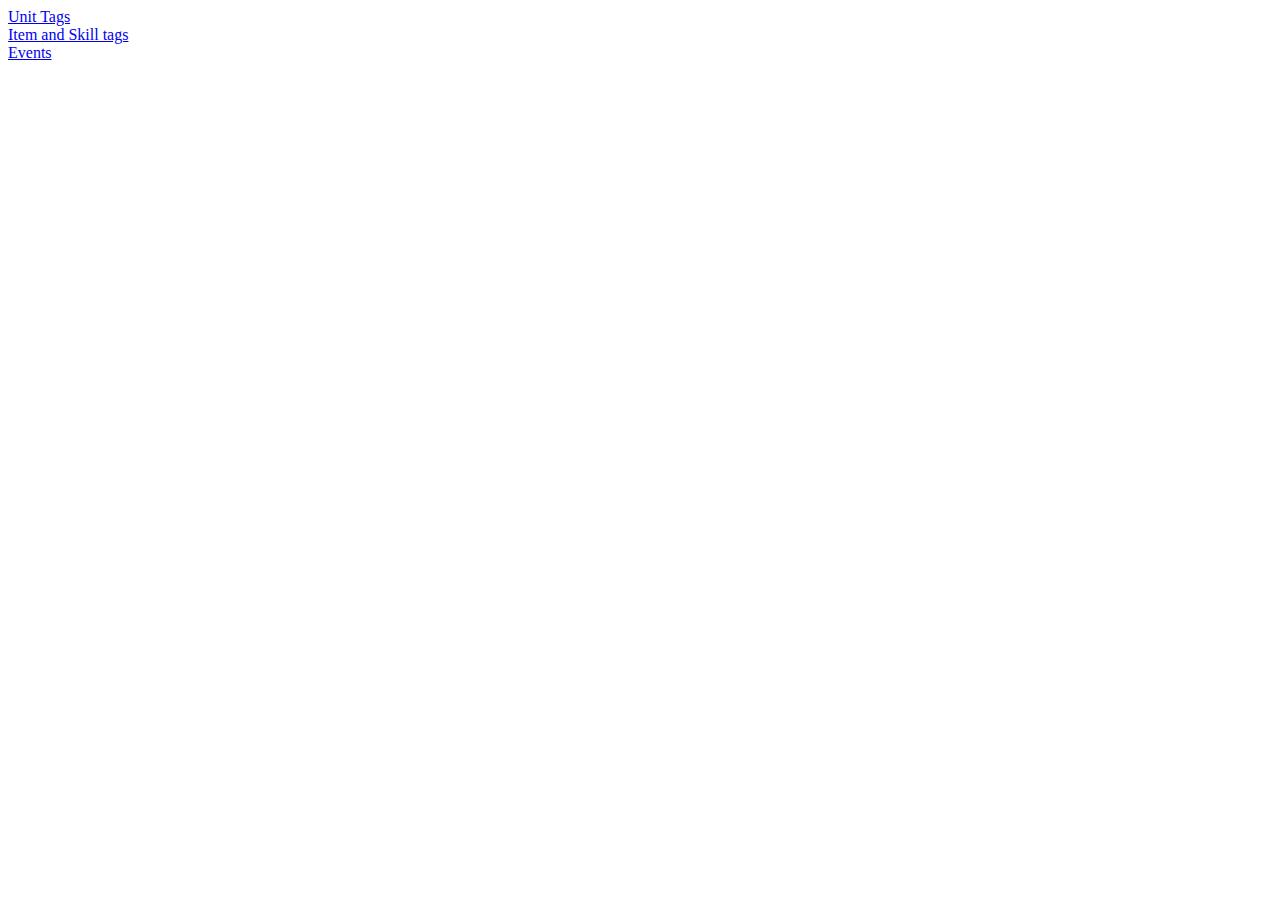
<file: index.html>
<?xml version="1.0" encoding="UTF-8" ?>
<html xmlns="http://www.w3.org/1999/xhtml" xml:lang="en" lang="en">
	<head>
		<meta http-equiv="Content-Type" content="text/html; charset=utf-8"/>
	</head>
	<body>
		<a href="units.html" >Unit Tags</a>
		</br>
		<a href="skills.html" >Item and Skill tags</a>
		</br>
		<a href="events.html" >Events</a>
	</body>
</html>
</file>
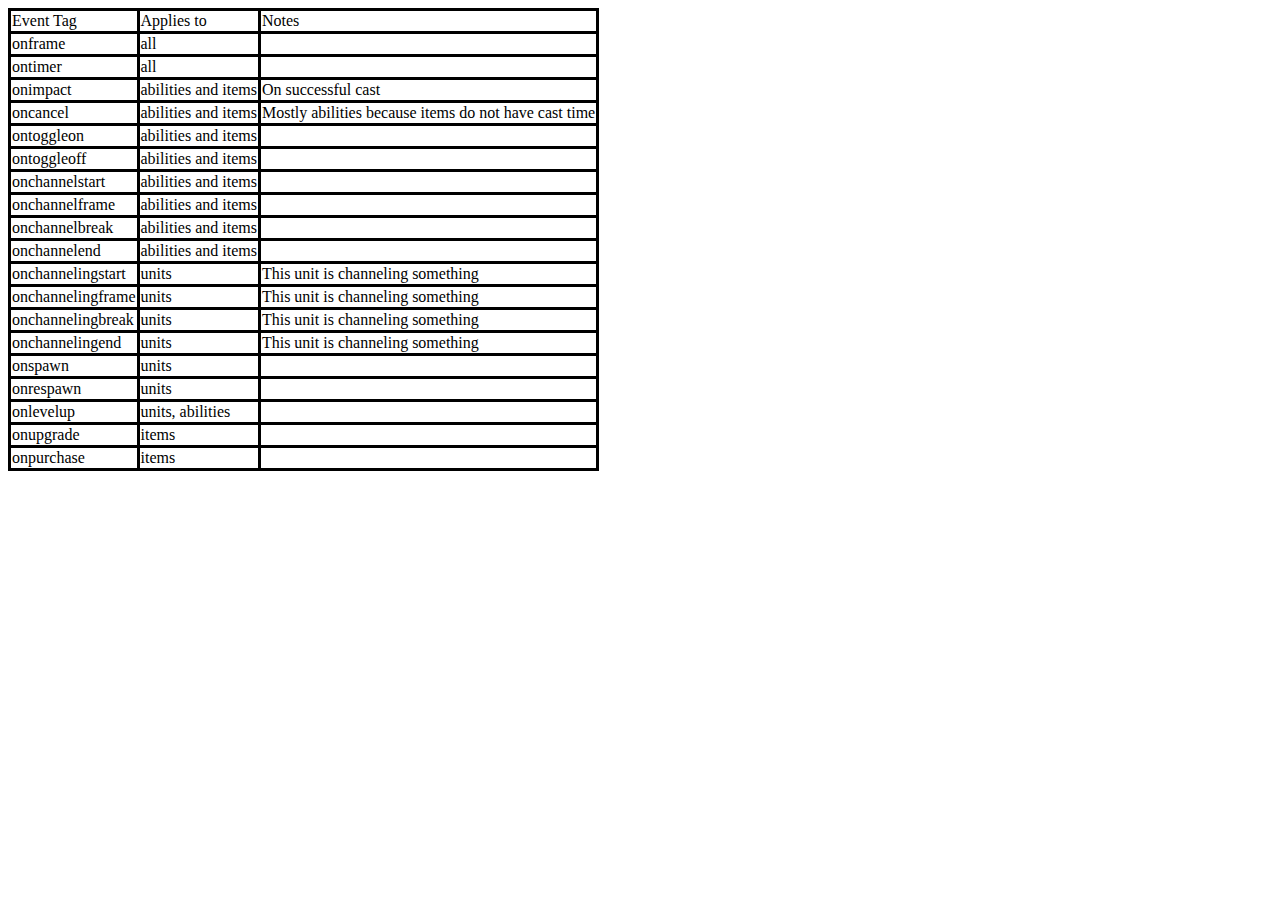
<file: events.html>
<?xml version="1.0" encoding="UTF-8" ?>
<html xmlns="http://www.w3.org/1999/xhtml" xml:lang="en" lang="en">
	<head>
		<meta http-equiv="Content-Type" content="text/html; charset=utf-8"/>
		<link rel="stylesheet" href="styles.css">
	</head>
	<body>
		<p>
			<table>
				<tr><td>Event Tag</td><td>Applies to</td><td>Notes</td></tr>
				<tr><td>onframe</td><td>all</td><td></td></tr>
				<tr><td>ontimer</td><td>all</td><td></td></tr>
				<tr><td>onimpact</td><td>abilities and items</td><td>On successful cast</td></tr>
				<tr><td>oncancel</td><td>abilities and items</td><td>Mostly abilities because items do not have cast time</td></tr>
				<tr><td>ontoggleon</td><td>abilities and items</td><td></td></tr>
				<tr><td>ontoggleoff</td><td>abilities and items</td><td></td></tr>
				
				
				<tr><td>onchannelstart</td><td>abilities and items</td><td></td></tr>
				<tr><td>onchannelframe</td><td>abilities and items</td><td></td></tr>
				<tr><td>onchannelbreak</td><td>abilities and items</td><td></td></tr>
				<tr><td>onchannelend</td><td>abilities and items</td><td></td></tr>
				
				<tr><td>onchannelingstart</td><td>units</td><td>This unit is channeling something</td></tr>
				<tr><td>onchannelingframe</td><td>units</td><td>This unit is channeling something</td></tr>
				<tr><td>onchannelingbreak</td><td>units</td><td>This unit is channeling something</td></tr>
				<tr><td>onchannelingend</td><td>units</td><td>This unit is channeling something</td></tr>
				
				<tr><td>onspawn</td><td>units</td><td></td></tr>
				<tr><td>onrespawn</td><td>units</td><td></td></tr>
				<tr><td>onlevelup</td><td>units, abilities</td><td></td></tr>
				<tr><td>onupgrade</td><td>items</td><td></td></tr>
				
				<tr><td>onpurchase</td><td>items</td><td></td></tr>
			</table>
		</p>
	</body>
</html>
</file>
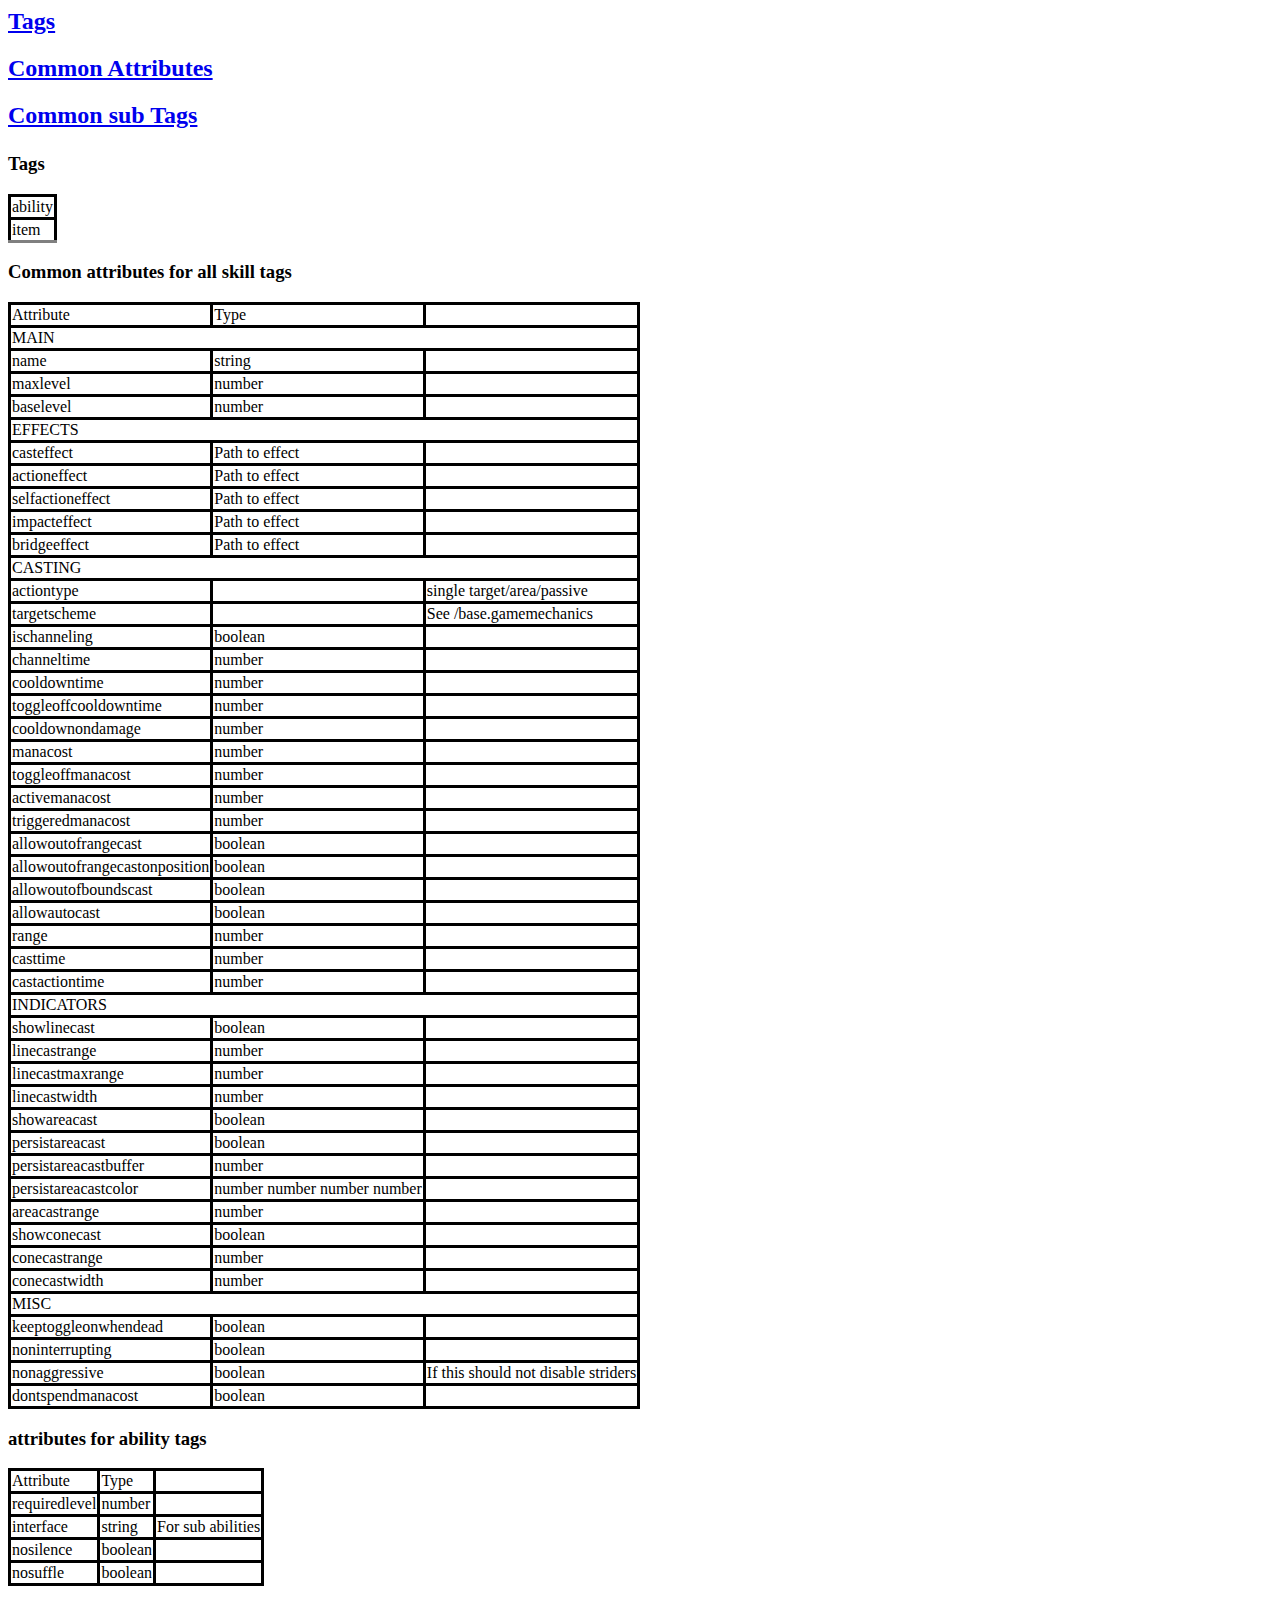
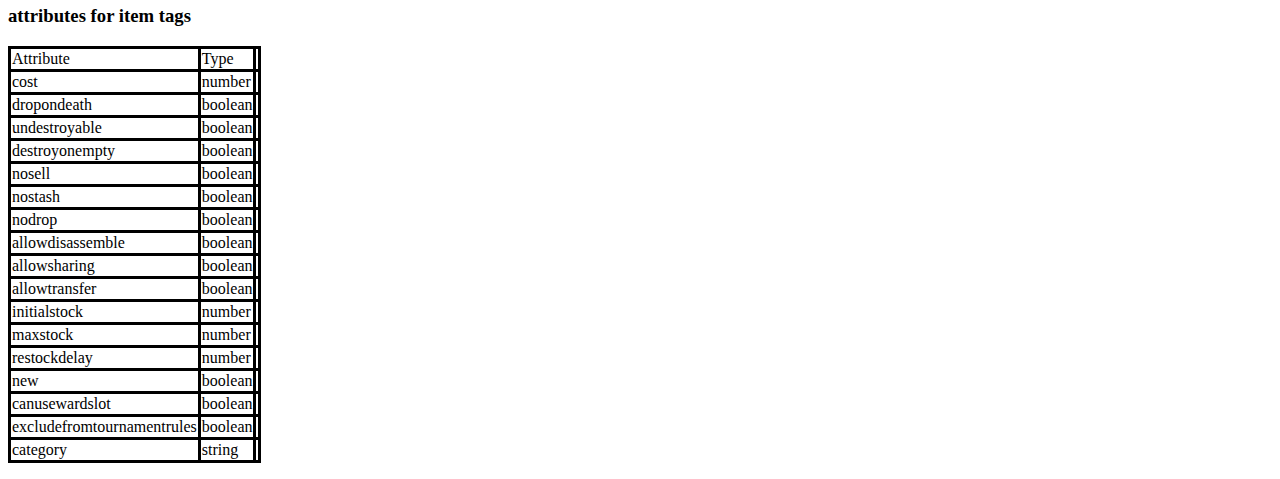
<file: skills.html>
<?xml version="1.0" encoding="UTF-8" ?>
<html xmlns="http://www.w3.org/1999/xhtml" xml:lang="en" lang="en">
	<head>
		<meta http-equiv="Content-Type" content="text/html; charset=utf-8"/>
		<link rel="stylesheet" href="styles.css">
	</head>
	<body>
		<h2><a href="#tags">Tags</a><h2>
		<h2><a href="#commonattributes">Common Attributes</a><h2>
		<h2><a href="#commonsubtags">Common sub Tags</a><h2>
		<p id="tags">
			<h3>Tags</h3>
			<table>
				<tr><td>ability</td><tr>
				<tr><td>item</td><tr>
			</table>
		</p>

		<p id="commonattributes">
			<h3>Common attributes for all skill tags</h3>
			<table>
				<tr><td>Attribute</td><td>Type</td><td></td></tr>

				<tr><td colspan="3">MAIN</td></tr>
				<tr><td class="attribute">Name</td><td>string</td><td></td></tr>
				<tr><td class="attribute">MaxLevel</td><td>number</td><td></td></tr>
				<tr><td class="attribute">BaseLevel</td><td>number</td><td></td></tr>

				<tr><td colspan="3">EFFECTS</td></tr>
				<tr><td class="attribute">CastEffect</td><td>Path to effect</td><td></td></tr>
				<tr><td class="attribute">ActionEffect</td><td>Path to effect</td><td></td></tr>
				<tr><td class="attribute">SelfActionEffect</td><td>Path to effect</td><td></td></tr>
				<tr><td class="attribute">ImpactEffect</td><td>Path to effect</td><td></td></tr>
				<tr><td class="attribute">BridgeEffect</td><td>Path to effect</td><td></td></tr>

				<tr><td colspan="3">CASTING</td></tr>
				<tr><td class="attribute">ActionType</td><td></td><td>single target/area/passive</td></tr>
				<tr><td class="attribute">TargetScheme</td><td></td><td>See /base.gamemechanics</td></tr>
				<tr><td class="attribute">IsChanneling</td><td>boolean</td><td></td></tr>
				<tr><td class="attribute">ChannelTime</td><td>number</td><td></td></tr>
				<tr><td class="attribute">CooldownTime</td><td>number</td><td></td></tr>
				<tr><td class="attribute">ToggleOffCooldownTime</td><td>number</td><td></td></tr>
				<tr><td class="attribute">CooldownOnDamage</td><td>number</td><td></td></tr>

				<tr><td class="attribute">ManaCost</td><td>number</td><td></td></tr>
				<tr><td class="attribute">ToggleOffManaCost</td><td>number</td><td></td></tr>
				<tr><td class="attribute">ActiveManaCost</td><td>number</td><td></td></tr>
				<tr><td class="attribute">TriggeredManaCost</td><td>number</td><td></td></tr>

				<tr><td class="attribute">AllowOutOfRangeCast</td><td>boolean</td><td></td></tr>
				<tr><td class="attribute">AllowOutOfRangeCastOnPosition</td><td>boolean</td><td></td></tr>
				<tr><td class="attribute">AllowOutOfBoundsCast</td><td>boolean</td><td></td></tr>
				<tr><td class="attribute">AllowAutoCast</td><td>boolean</td><td></td></tr>

				<tr><td class="attribute">Range</td><td>number</td><td></td></tr>

				<tr><td class="attribute">CastTime</td><td>number</td><td></td></tr>
				<tr><td class="attribute">CastActionTime</td><td>number</td><td></td></tr>

				<tr><td colspan="3">INDICATORS</td></tr>
				<tr><td class="attribute">ShowLineCast</td><td>boolean</td><td></td></tr>
				<tr><td class="attribute">LineCastRange</td><td>number</td><td></td></tr>
				<tr><td class="attribute">LineCastMaxRange</td><td>number</td><td></td></tr>
				<tr><td class="attribute">LineCastWidth</td><td>number</td><td></td></tr>
				<tr><td class="attribute">ShowAreaCast</td><td>boolean</td><td></td></tr>
				<tr><td class="attribute">PersistAreaCast</td><td>boolean</td><td></td></tr>
				<tr><td class="attribute">PersistAreaCastBuffer</td><td>number</td><td></td></tr>
				<tr><td class="attribute">PersistAreaCastColor</td><td>number number number number</td><td></td></tr>
				<tr><td class="attribute">AreaCastRange</td><td>number</td><td></td></tr>
				<tr><td class="attribute">ShowConeCast</td><td>boolean</td><td></td></tr>
				<tr><td class="attribute">ConeCastRange</td><td>number</td><td></td></tr>
				<tr><td class="attribute">ConeCastWidth</td><td>number</td><td></td></tr>

				<tr><td colspan="3">MISC</td></tr>
				<tr><td class="attribute">KeepToggleOnWhenDead</td><td>boolean</td><td></td></tr>
				<tr><td class="attribute">NonInterrupting</td><td>boolean</td><td></td></tr>
				<tr><td class="attribute">NonAggressive</td><td>boolean</td><td>If this should not disable striders</td></tr>
				<tr><td class="attribute">DontSpendManaCost</td><td>boolean</td><td></td></tr>

			</table>
		</p>
		<p id="abilityattributes">
			<h3>attributes for ability tags</h3>
			<table>
				<tr><td>Attribute</td><td>Type</td><td></td></tr>
				<tr><td class="attribute">RequiredLevel</td><td>number</td><td></td></tr>
				<tr><td class="attribute">Interface</td><td>string</td><td>For sub abilities</td></tr>
				<tr><td class="attribute">NoSilence</td><td>boolean</td><td></td></tr>
				<tr><td class="attribute">NoSuffle</td><td>boolean</td><td></td></tr>
			</table>
		</p>
		<p id="itemattributes">
			<h3>attributes for item tags</h3>
			<table>
				<tr><td>Attribute</td><td>Type</td><td></td></tr>
				<tr><td class="attribute">Cost</td><td>number</td><td></td></tr>
				<tr><td class="attribute">DropOnDeath</td><td>boolean</td><td></td></tr>
				<tr><td class="attribute">Undestroyable</td><td>boolean</td><td></td></tr>
				<tr><td class="attribute">DestroyOnEmpty</td><td>boolean</td><td></td></tr>

				<tr><td class="attribute">NoSell</td><td>boolean</td><td></td></tr>
				<tr><td class="attribute">NoStash</td><td>boolean</td><td></td></tr>
				<tr><td class="attribute">NoDrop</td><td>boolean</td><td></td></tr>

				<tr><td class="attribute">AllowDisassemble</td><td>boolean</td><td></td></tr>
				<tr><td class="attribute">AllowSharing</td><td>boolean</td><td></td></tr>
				<tr><td class="attribute">AllowTransfer</td><td>boolean</td><td></td></tr>

				<tr><td class="attribute">InitialStock</td><td>number</td><td></td></tr>
				<tr><td class="attribute">MaxStock</td><td>number</td><td></td></tr>
				<tr><td class="attribute">RestockDelay</td><td>number</td><td></td></tr>

				<tr><td class="attribute">New</td><td>boolean</td><td></td></tr>
				<tr><td class="attribute">CanUseWardSlot</td><td>boolean</td><td></td></tr>
				<tr><td class="attribute">ExcludeFromTournamentRules</td><td>boolean</td><td></td></tr>
				<tr><td class="attribute">Category</td><td>string</td><td></td></tr>
			</table>
		</p>
	</body>
</html>
</file>
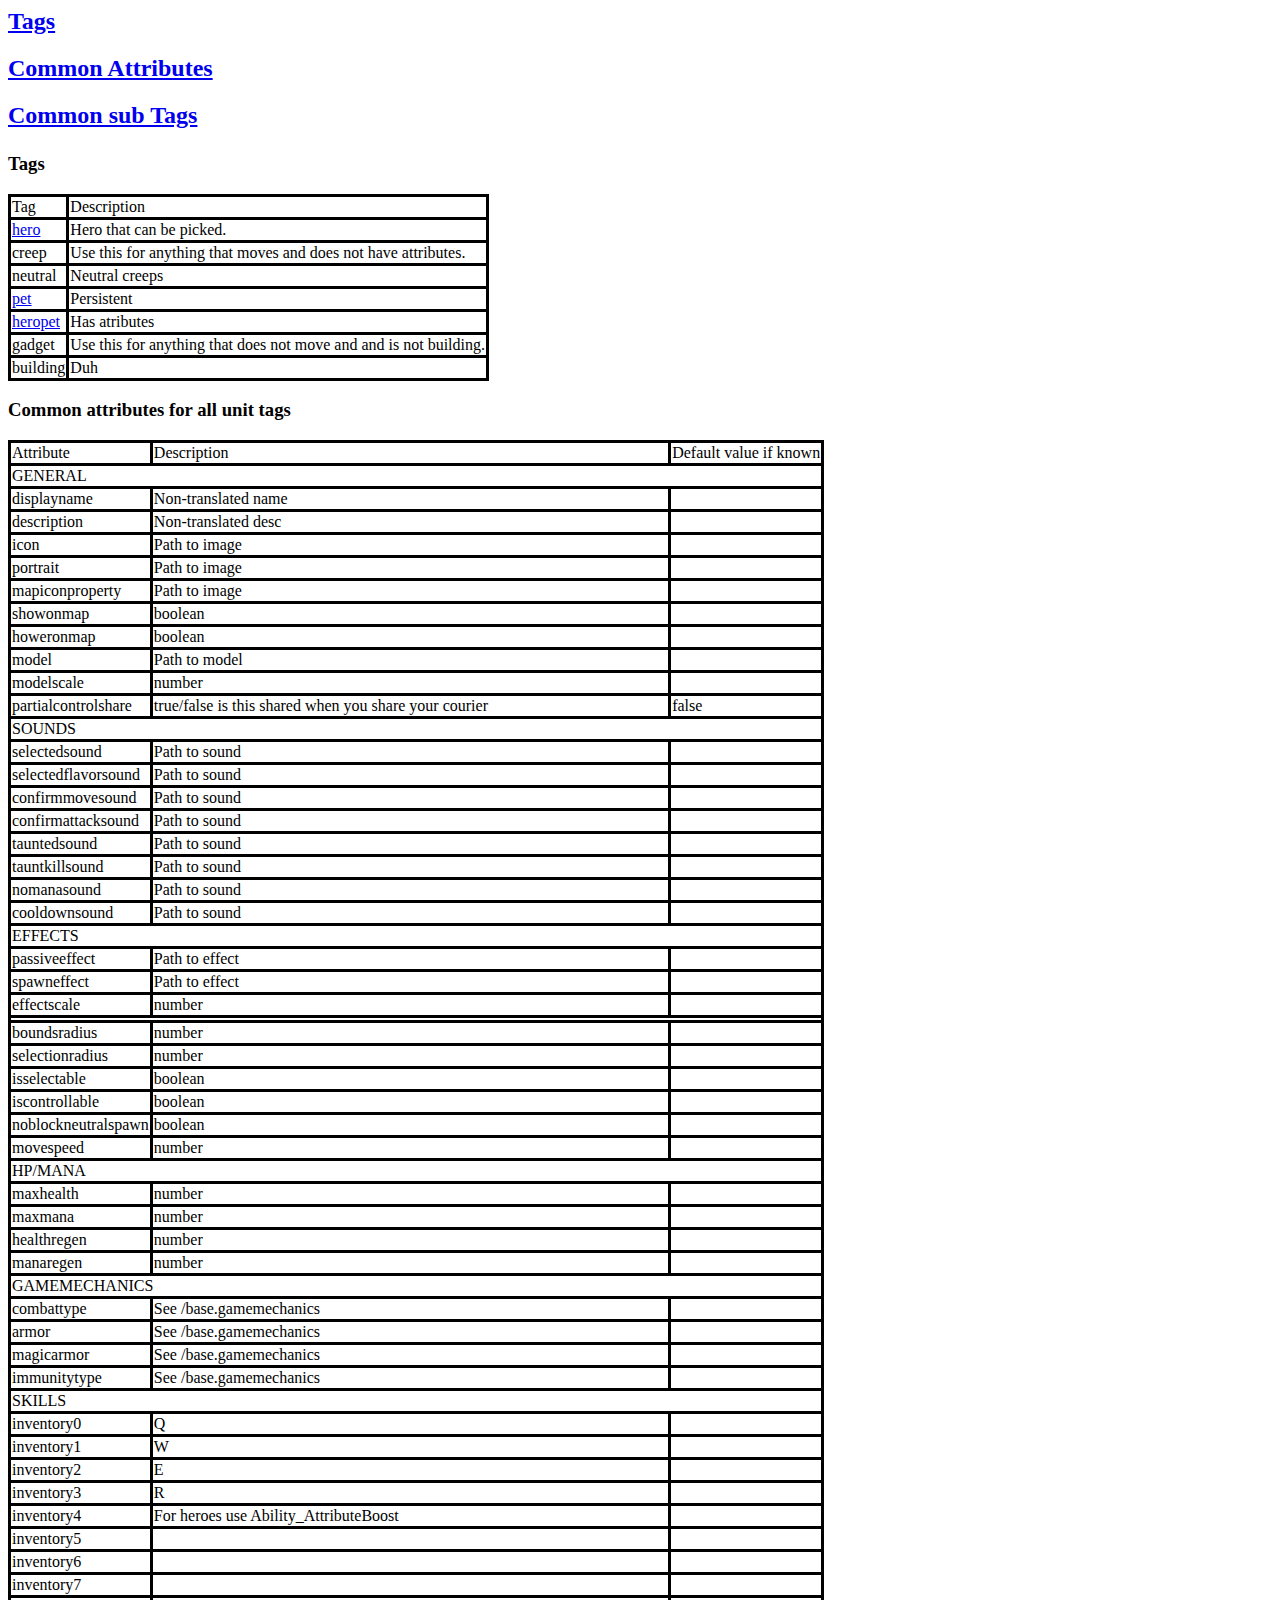
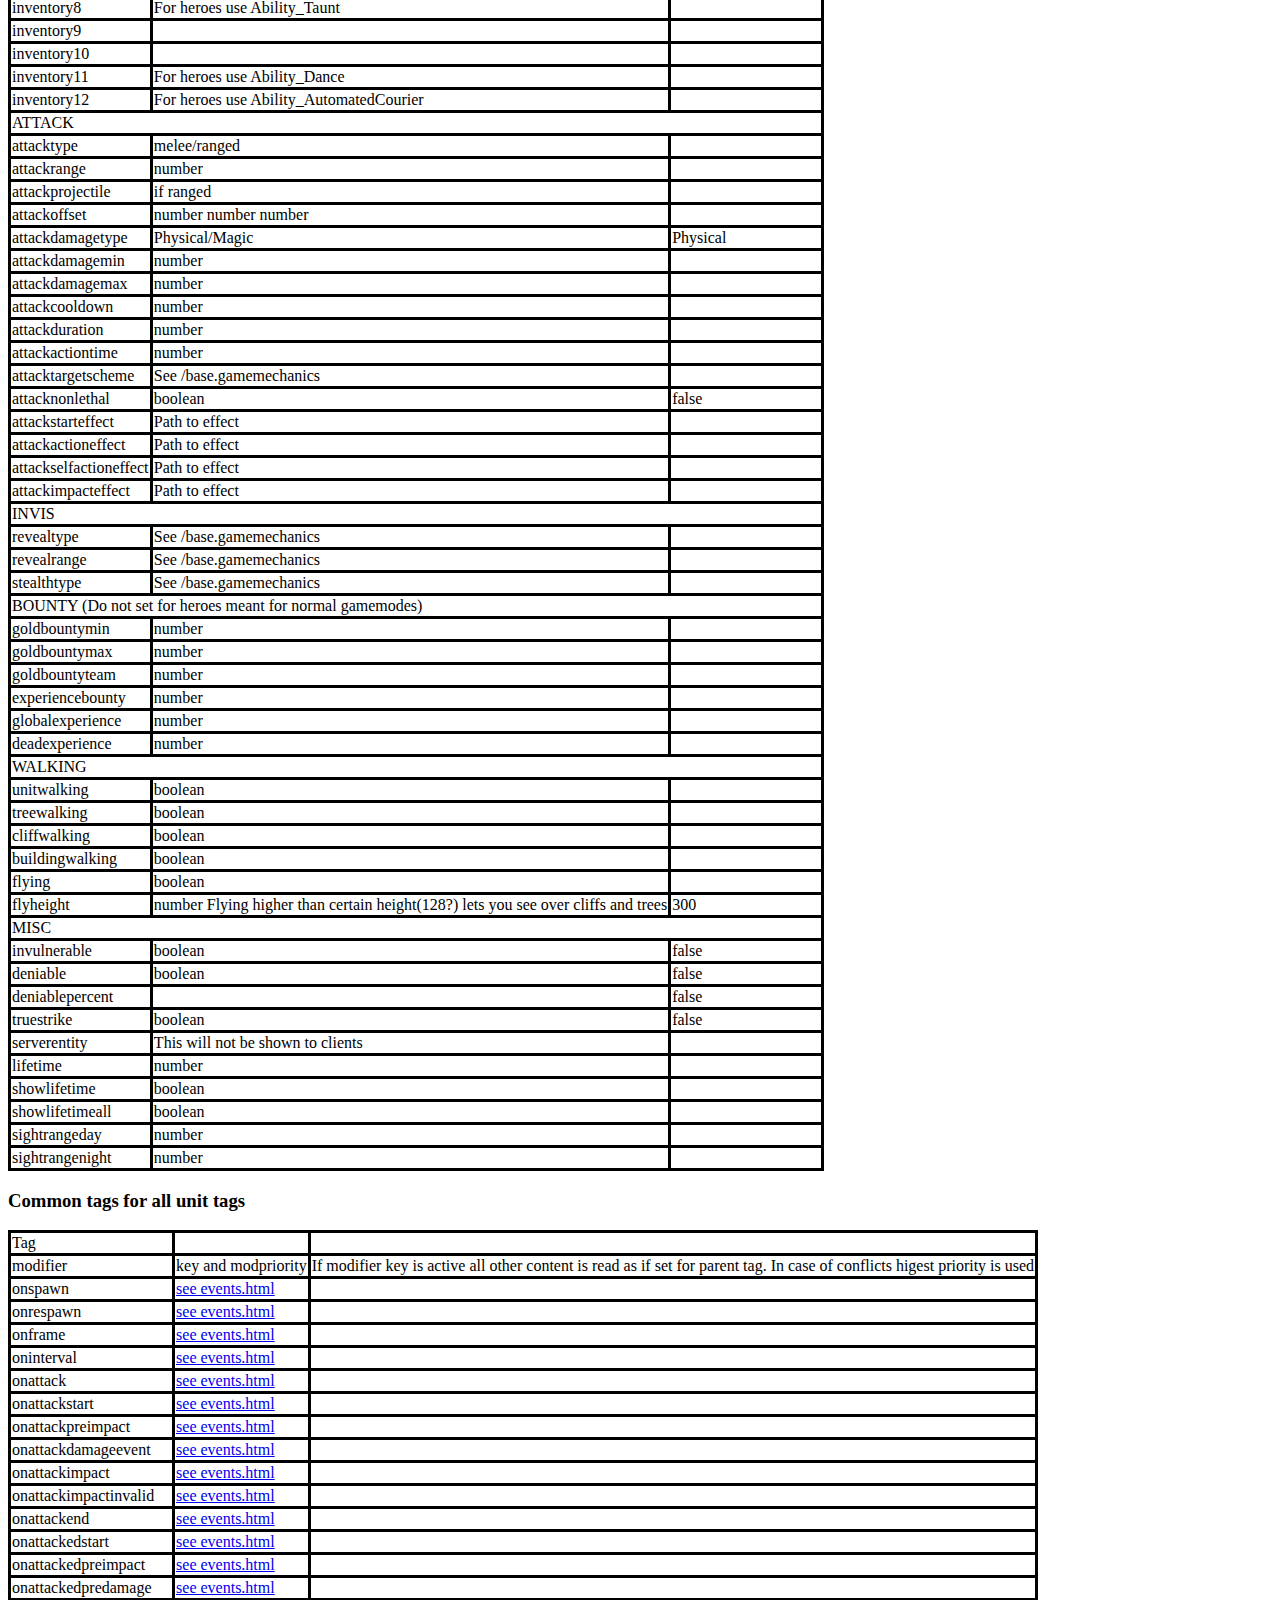
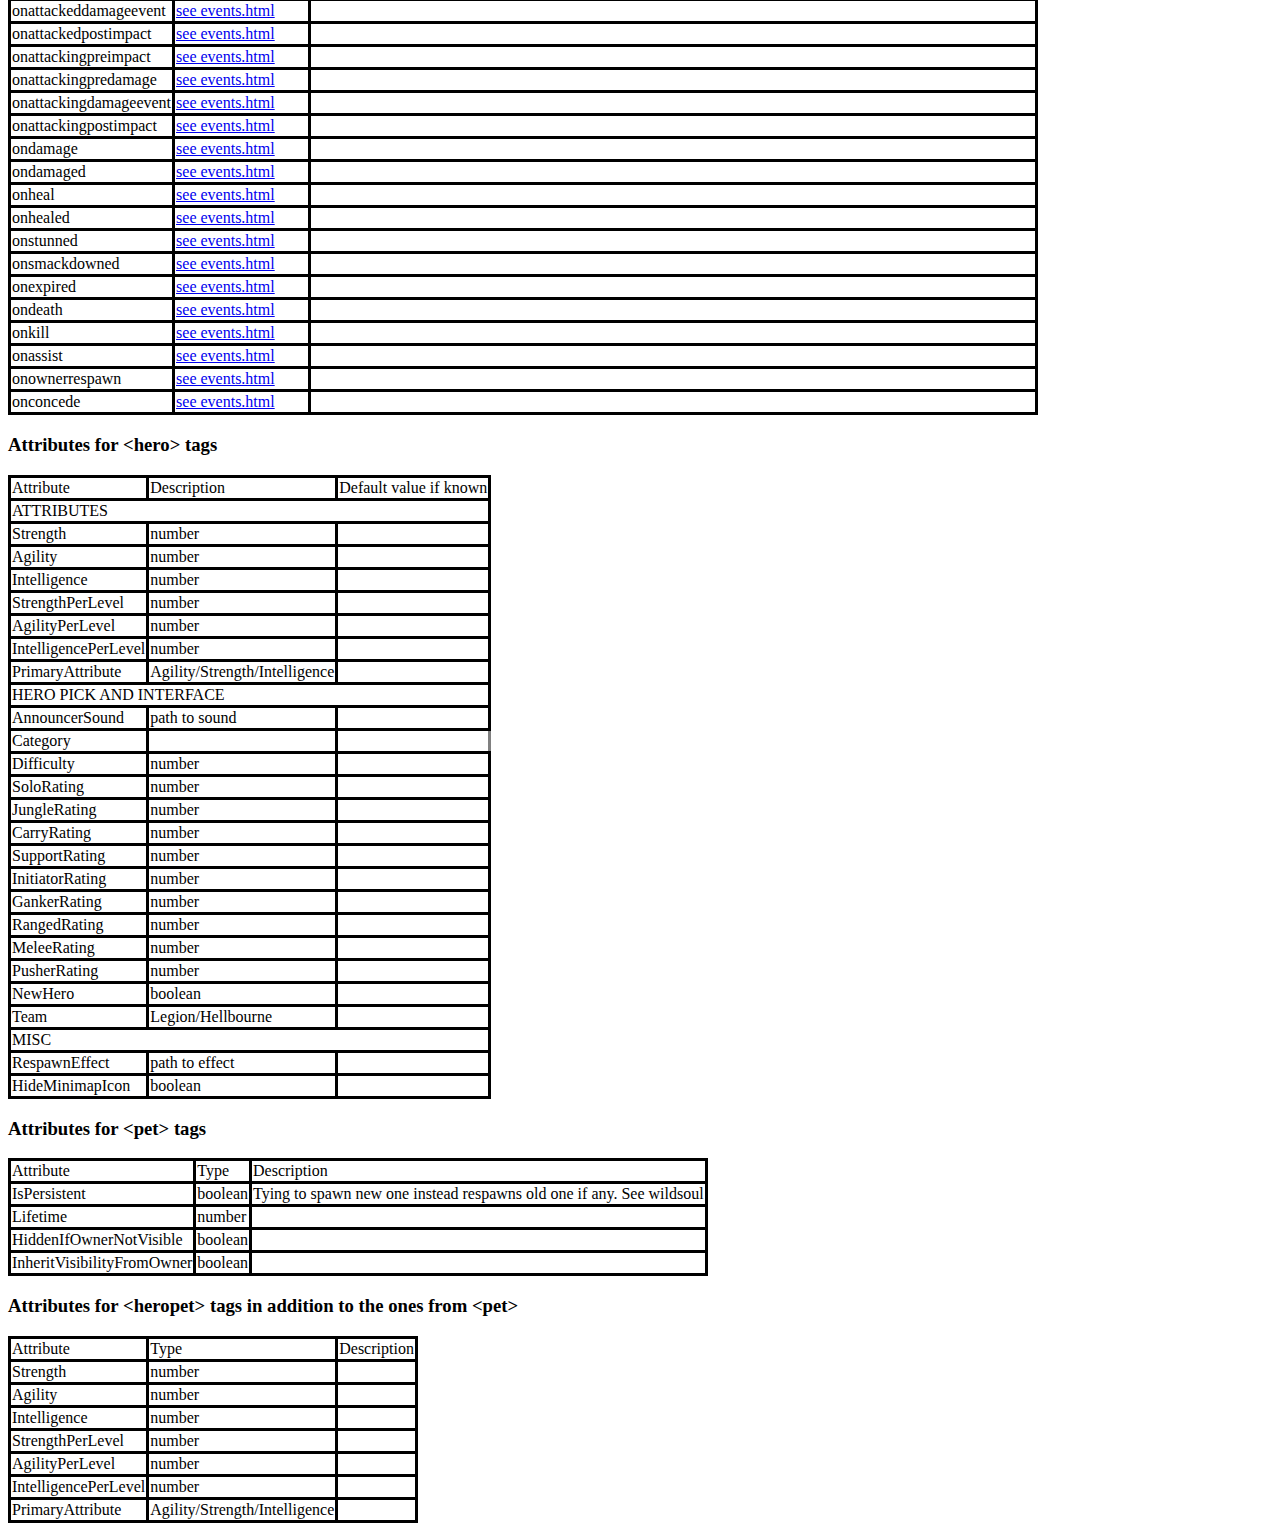
<file: units.html>
<?xml version="1.0" encoding="UTF-8" ?>
<html xmlns="http://www.w3.org/1999/xhtml" xml:lang="en" lang="en">
	<head>
		<meta http-equiv="Content-Type" content="text/html; charset=utf-8"/>
		<link rel="stylesheet" href="styles.css">
	</head>
	<body>
		<h2><a href="#tags">Tags</a><h2>
		<h2><a href="#commonattributes">Common Attributes</a><h2>
		<h2><a href="#commonsubtags">Common sub Tags</a><h2>
		
		<p id="tags">
			<h3>Tags</h3>
			<table>
				<tr><td>Tag</td><td>Description</td></tr>
				<tr><td><a href="#heroattributes">hero</a></td><td>Hero that can be picked.</td></tr>
				<tr><td>creep</td><td>Use this for anything that moves and does not have attributes.</td></tr>
				<tr><td>neutral</td><td>Neutral creeps</td></tr>
				<tr><td><a href="#petattributes">pet</a></td><td>Persistent</td></tr>
				<tr><td><a href="#heropetattributes">heropet</a></td><td>Has atributes</td></tr>
				<tr><td>gadget</td><td>Use this for anything that does not move and and is not building.</td></tr>
				<tr><td>building</td><td>Duh</td></tr>
			</table>
		</p>
		
		<p id="commonattributes">
			<h3>Common attributes for all unit tags</h3>
			<table>
				<tr><td>Attribute</td><td>Description</td><td>Default value if known</td></tr>
				
				<tr><td colspan="3">GENERAL</td></tr>
				<tr><td class="attribute">DisplayName</td><td>Non-translated name</td><td></td></tr>
				<tr><td class="attribute">Description</td><td>Non-translated desc</td><td></td></tr>
				<tr><td class="attribute">Icon</td><td>Path to image</td><td></td></tr>
				<tr><td class="attribute">Portrait</td><td>Path to image</td><td></td></tr>
				<tr><td class="attribute">MapIconProperty</td><td>Path to image</td><td></td></tr>
				<tr><td class="attribute">ShowOnMap</td><td>boolean</td><td></td></tr>
				<tr><td class="attribute">HowerOnMap</td><td>boolean</td><td></td></tr>
				<tr><td class="attribute">Model</td><td>Path to model</td><td></td></tr>
				<tr><td class="attribute">ModelScale</td><td>number</td><td></td></tr>
				<tr><td class="attribute">PartialControlShare</td><td>true/false is this shared when you share your courier</td><td>false</td></tr>

				<tr><td colspan="3">SOUNDS</td></tr>
				<tr><td class="attribute">SelectedSound</td><td>Path to sound</td><td></td></tr>
				<tr><td class="attribute">SelectedFlavorSound</td><td>Path to sound</td><td></td></tr>
				<tr><td class="attribute">ConfirmMoveSound</td><td>Path to sound</td><td></td></tr>
				<tr><td class="attribute">ConfirmAttackSound</td><td>Path to sound</td><td></td></tr>
				<tr><td class="attribute">TauntedSound</td><td>Path to sound</td><td></td></tr>
				<tr><td class="attribute">TauntKillSound</td><td>Path to sound</td><td></td></tr>
				<tr><td class="attribute">NoManaSound</td><td>Path to sound</td><td></td></tr>
				<tr><td class="attribute">CooldownSound</td><td>Path to sound</td><td></td></tr>

				<tr><td colspan="3">EFFECTS</td></tr>
				<tr><td class="attribute">PassiveEffect</td><td>Path to effect</td><td></td></tr>
				<tr><td class="attribute">SpawnEffect</td><td>Path to effect</td><td></td></tr>
				<tr><td class="attribute">EffectScale</td><td>number</td><td></td></tr>
				
				
				<tr><td colspan="3"></td></tr>
				<tr><td class="attribute">BoundsRadius</td><td>number</td><td></td></tr>
				<tr><td class="attribute">SelectionRadius</td><td>number</td><td></td></tr>
				<tr><td class="attribute">IsSelectable</td><td>boolean</td><td></td></tr>
				<tr><td class="attribute">IsControllable</td><td>boolean</td><td></td></tr>

				<tr><td class="attribute">NoBlockNeutralSpawn</td><td>boolean</td><td></td></tr>
				
				<tr><td class="attribute">MoveSpeed</td><td>number</td><td></td></tr>

				<tr><td colspan="3">HP/MANA</td></tr>
				<tr><td class="attribute">MaxHealth</td><td>number</td><td></td></tr>
				<tr><td class="attribute">MaxMana</td><td>number</td><td></td></tr>
				<tr><td class="attribute">HealthRegen</td><td>number</td><td></td></tr>
				<tr><td class="attribute">ManaRegen</td><td>number</td><td></td></tr>
				
				<tr><td colspan="3">GAMEMECHANICS</td></tr>
				<tr><td class="attribute">CombatType</td><td>See /base.gamemechanics</td><td></td></tr>
				<tr><td class="attribute">Armor</td><td>See /base.gamemechanics</td><td></td></tr>
				<tr><td class="attribute">MagicArmor</td><td>See /base.gamemechanics</td><td></td></tr>
				<tr><td class="attribute">ImmunityType</td><td>See /base.gamemechanics</td><td></td></tr>
				
				<tr><td colspan="3"> SKILLS</td></tr>
				<tr><td class="attribute">Inventory0</td><td>Q</td><td></td></tr>
				<tr><td class="attribute">Inventory1</td><td>W</td><td></td></tr>
				<tr><td class="attribute">Inventory2</td><td>E</td><td></td></tr>
				<tr><td class="attribute">Inventory3</td><td>R</td><td></td></tr>
				<tr><td class="attribute">Inventory4</td><td>For heroes use Ability_AttributeBoost</td><td></td></tr>
				<tr><td class="attribute">Inventory5</td><td></td><td></td></tr>
				<tr><td class="attribute">Inventory6</td><td></td><td></td></tr>
				<tr><td class="attribute">Inventory7</td><td></td><td></td></tr>
				<tr><td class="attribute">Inventory8</td><td>For heroes use Ability_Taunt</td><td></td></tr>
				<tr><td class="attribute">Inventory9</td><td></td><td></td></tr>
				<tr><td class="attribute">Inventory10</td><td></td><td></td></tr>
				<tr><td class="attribute">Inventory11</td><td>For heroes use Ability_Dance</td><td></td></tr>
				<tr><td class="attribute">Inventory12</td><td>For heroes use Ability_AutomatedCourier</td><td></td></tr>
				
				<tr><td colspan="3">ATTACK</td></tr>
				<tr><td class="attribute">AttackType</td><td>melee/ranged</td><td></td></tr>
				<tr><td class="attribute">AttackRange</td><td>number</td><td></td></tr>
				<tr><td class="attribute">AttackProjectile</td><td>if ranged</td><td></td></tr>
				<tr><td class="attribute">AttackOffset</td><td>number number number</td><td></td></tr>
				<tr><td class="attribute">AttackDamageType</td><td>Physical/Magic</td><td>Physical</td></tr>
				<tr><td class="attribute">AttackDamageMin</td><td>number</td><td></td></tr>
				<tr><td class="attribute">AttackDamageMax</td><td>number</td><td></td></tr>
				<tr><td class="attribute">AttackCooldown</td><td>number</td><td></td></tr>
				<tr><td class="attribute">AttackDuration</td><td>number</td><td></td></tr>
				<tr><td class="attribute">AttackActionTime</td><td>number</td><td></td></tr>
				<tr><td class="attribute">AttackTargetScheme</td><td>See /base.gamemechanics</td><td></td></tr>
				<tr><td class="attribute">AttackNonLethal</td><td>boolean</td><td>false</td></tr>
				<tr><td class="attribute">AttackStartEffect</td><td>Path to effect</td><td></td></tr>
				<tr><td class="attribute">AttackActionEffect</td><td>Path to effect</td><td></td></tr>
				<tr><td class="attribute">AttackSelfActionEffect</td><td>Path to effect</td><td></td></tr>
				<tr><td class="attribute">AttackImpactEffect</td><td>Path to effect</td><td></td></tr>
				
				<tr><td colspan="3">INVIS</td></tr>
				<tr><td class="attribute">RevealType</td><td>See /base.gamemechanics</td><td></td></tr>
				<tr><td class="attribute">RevealRange</td><td>See /base.gamemechanics</td><td></td></tr>
				<tr><td class="attribute">StealthType</td><td>See /base.gamemechanics</td><td></td></tr>

				
				<tr><td colspan="3">BOUNTY (Do not set for heroes meant for normal gamemodes)</td></tr>
				<tr><td class="attribute">GoldBountyMin</td><td>number</td><td></td></tr>
				<tr><td class="attribute">GoldBountyMax</td><td>number</td><td></td></tr>
				<tr><td class="attribute">GoldBountyTeam</td><td>number</td><td></td></tr>
				<tr><td class="attribute">ExperienceBounty</td><td>number</td><td></td></tr>
				<tr><td class="attribute">GlobalExperience</td><td>number</td><td></td></tr>
				<tr><td class="attribute">DeadExperience</td><td>number</td><td></td></tr>
				
				<tr><td colspan="3">WALKING</td></tr>
				<tr><td class="attribute">Unitwalking</td><td>boolean</td><td></td></tr>
				<tr><td class="attribute">Treewalking</td><td>boolean</td><td></td></tr>
				<tr><td class="attribute">Cliffwalking</td><td>boolean</td><td></td></tr>
				<tr><td class="attribute">Buildingwalking</td><td>boolean</td><td></td></tr>
				<tr><td class="attribute">Flying</td><td>boolean</td><td></td></tr>
				<tr><td class="attribute">FlyHeight</td><td>number Flying higher than certain height(128?) lets you see over cliffs and trees</td><td>300</td></tr>
				
				<tr><td colspan="3">MISC</td></tr>
				<tr><td class="attribute">Invulnerable</td><td>boolean</td><td>false</td></tr>
				<tr><td class="attribute">Deniable</td><td>boolean</td><td>false</td></tr>
				<tr><td class="attribute">DeniablePercent</td><td></td><td>false</td></tr>
				<tr><td class="attribute">TrueStrike</td><td>boolean</td><td>false</td></tr>
				<tr><td class="attribute">ServerEntity</td><td>This will not be shown to clients</td><td></td></tr>
				
				<tr><td class="attribute">Lifetime</td><td>number</td><td></td></tr>
				<tr><td class="attribute">ShowLifetime</td><td>boolean</td><td></td></tr>
				<tr><td class="attribute">ShowLifetimeAll</td><td>boolean</td><td></td></tr>
				<tr><td class="attribute">sightrangeday</td><td>number</td><td></td></tr>
				<tr><td class="attribute">sightrangenight</td><td>number</td><td></td></tr>
			</table>
		</p>
		<p id="commonsubtags">
			<h3>Common tags for all unit tags</h3>
			<table>
				<tr><td>Tag</td><td></td><td></td></tr>
				<tr><td>modifier</td><td>key and modpriority</td><td>If modifier key is active all other content is read as if set for parent tag. In case of conflicts higest priority is used</td></tr>
				<tr><td>onspawn</td><td><a href="events.html">see events.html</a></td><td></td></tr>
				<tr><td>onrespawn</td><td><a href="events.html">see events.html</a></td><td></td></tr>
				<tr><td>onframe</td><td><a href="events.html">see events.html</a></td><td></td></tr>
				<tr><td>oninterval</td><td><a href="events.html">see events.html</a></td><td></td></tr>
				<tr><td>onattack</td><td><a href="events.html">see events.html</a></td><td></td></tr>
				<tr><td>onattackstart</td><td><a href="events.html">see events.html</a></td><td></td></tr>
				<tr><td>onattackpreimpact</td><td><a href="events.html">see events.html</a></td><td></td></tr>
				<tr><td>onattackdamageevent</td><td><a href="events.html">see events.html</a></td><td></td></tr>
				<tr><td>onattackimpact</td><td><a href="events.html">see events.html</a></td><td></td></tr>
				<tr><td>onattackimpactinvalid</td><td><a href="events.html">see events.html</a></td><td></td></tr>
				<tr><td>onattackend</td><td><a href="events.html">see events.html</a></td><td></td></tr>
				<tr><td>onattackedstart</td><td><a href="events.html">see events.html</a></td><td></td></tr>
				<tr><td>onattackedpreimpact</td><td><a href="events.html">see events.html</a></td><td></td></tr>
				<tr><td>onattackedpredamage</td><td><a href="events.html">see events.html</a></td><td></td></tr>
				<tr><td>onattackeddamageevent</td><td><a href="events.html">see events.html</a></td><td></td></tr>
				<tr><td>onattackedpostimpact</td><td><a href="events.html">see events.html</a></td><td></td></tr>
				<tr><td>onattackingpreimpact</td><td><a href="events.html">see events.html</a></td><td></td></tr>
				<tr><td>onattackingpredamage</td><td><a href="events.html">see events.html</a></td><td></td></tr>
				<tr><td>onattackingdamageevent</td><td><a href="events.html">see events.html</a></td><td></td></tr>
				<tr><td>onattackingpostimpact</td><td><a href="events.html">see events.html</a></td><td></td></tr>
				<tr><td>ondamage</td><td><a href="events.html">see events.html</a></td><td></td></tr>
				<tr><td>ondamaged</td><td><a href="events.html">see events.html</a></td><td></td></tr>
				<tr><td>onheal</td><td><a href="events.html">see events.html</a></td><td></td></tr>
				<tr><td>onhealed</td><td><a href="events.html">see events.html</a></td><td></td></tr>
				<tr><td>onstunned</td><td><a href="events.html">see events.html</a></td><td></td></tr>
				<tr><td>onsmackdowned</td><td><a href="events.html">see events.html</a></td><td></td></tr>
				<tr><td>onexpired</td><td><a href="events.html">see events.html</a></td><td></td></tr>
				<tr><td>ondeath</td><td><a href="events.html">see events.html</a></td><td></td></tr>
				<tr><td>onkill</td><td><a href="events.html">see events.html</a></td><td></td></tr>
				<tr><td>onassist</td><td><a href="events.html">see events.html</a></td><td></td></tr>
				<tr><td>onownerrespawn</td><td><a href="events.html">see events.html</a></td><td></td></tr>
				<tr><td>onconcede</td><td><a href="events.html">see events.html</a></td><td></td></tr>
			</table>
		</p>
		
		
		<p id="heroattributes">
			<h3>Attributes for &lthero&gt tags</h3>
			<table>
				<tr><td>Attribute</td><td>Description</td><td>Default value if known</td></tr>
				
				<tr><td colspan="3">ATTRIBUTES</td></tr>
				<tr><td>Strength</td><td>number</td><td></td></tr>
				<tr><td>Agility</td><td>number</td><td></td></tr>
				<tr><td>Intelligence</td><td>number</td><td></td></tr>
				<tr><td>StrengthPerLevel</td><td>number</td><td></td></tr>
				<tr><td>AgilityPerLevel</td><td>number</td><td></td></tr>
				<tr><td>IntelligencePerLevel</td><td>number</td><td></td></tr>
				<tr><td>PrimaryAttribute</td><td>Agility/Strength/Intelligence</td><td></td></tr>

				<tr><td colspan="3">HERO PICK AND INTERFACE</td></tr>
				<tr><td>AnnouncerSound</td><td>path to sound</td><td></td></tr>
				<tr><td>Category</td><td></td></tr>
				<tr><td>Difficulty</td><td>number</td><td></td></tr>
				<tr><td>SoloRating</td><td>number</td><td></td></tr>
				<tr><td>JungleRating</td><td>number</td><td></td></tr>
				<tr><td>CarryRating</td><td>number</td><td></td></tr>
				<tr><td>SupportRating</td><td>number</td><td></td></tr>
				<tr><td>InitiatorRating</td><td>number</td><td></td></tr>
				<tr><td>GankerRating</td><td>number</td><td></td></tr>
				<tr><td>RangedRating</td><td>number</td><td></td></tr>
				<tr><td>MeleeRating</td><td>number</td><td></td></tr>
				<tr><td>PusherRating</td><td>number</td><td></td></tr>
				<tr><td>NewHero</td><td>boolean</td><td></td></tr>
				<tr><td>Team</td><td>Legion/Hellbourne</td><td></td></tr>
				<tr><td colspan="3">MISC</td></tr>
				<tr><td>RespawnEffect</td><td>path to effect</td><td></td></tr>
				<tr><td>HideMinimapIcon</td><td>boolean</td><td></td></tr>
			</table>
		</p>
		<p id="petattributes">
			<h3>Attributes for &ltpet&gt tags</h3>
			<table>
				<tr><td>Attribute</td><td>Type</td><td>Description</td></tr>
				<tr><td>IsPersistent</td><td>boolean</td><td>Tying to spawn new one instead respawns old one if any. See wildsoul</td></tr>
				<tr><td>Lifetime</td><td>number</td><td></td></tr>
				<tr><td>HiddenIfOwnerNotVisible</td><td>boolean</td><td></td></tr>
				<tr><td>InheritVisibilityFromOwner</td><td>boolean</td><td></td></tr>
			</table>
		</p>
		<p id="petattributes">
			<h3>Attributes for &ltheropet&gt tags in addition to the ones from &ltpet&gt</h3>
			<table>
				<tr><td>Attribute</td><td>Type</td><td>Description</td></tr>
				<tr><td>Strength</td><td>number</td><td></td></tr>
				<tr><td>Agility</td><td>number</td><td></td></tr>
				<tr><td>Intelligence</td><td>number</td><td></td></tr>
				<tr><td>StrengthPerLevel</td><td>number</td><td></td></tr>
				<tr><td>AgilityPerLevel</td><td>number</td><td></td></tr>
				<tr><td>IntelligencePerLevel</td><td>number</td><td></td></tr>
				<tr><td>PrimaryAttribute</td><td>Agility/Strength/Intelligence</td><td></td></tr>
			</table>
		</p>
	</body>
</html>
</file>
<file: styles.css>
.attribute {text-transform: lowercase;}
table, th, td {
	border-style: solid;
	border-collapse: collapse;
}
</file>
